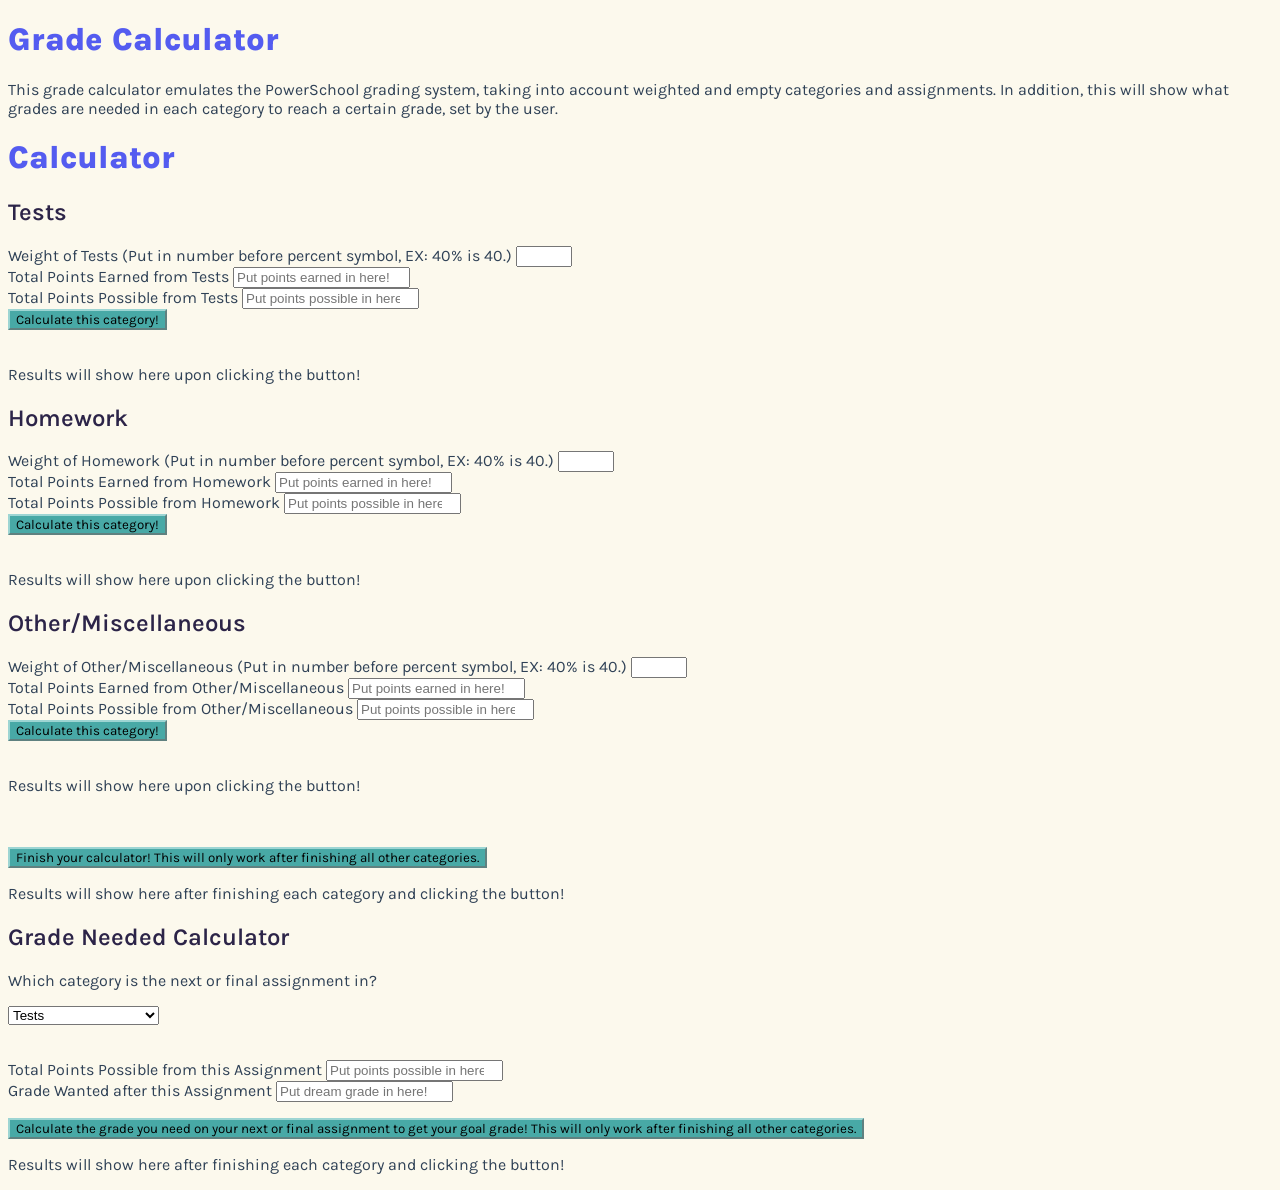
<file: old-code-for-reference/index.html>
<!DOCTYPE html>
<html lang="en">
<head>
    <meta charset="UTF-8">
   
    <meta name="viewport" content="width=device-width, initial-scale=1.0">
    
    <link rel="preconnect" href="https://fonts.googleapis.com">
   
    <link rel="preconnect" href="https://fonts.gstatic.com" crossorigin>
   
    <link href="https://fonts.googleapis.com/css2?family=Karla&display=swap" rel="stylesheet">
    
    <link rel="stylesheet" href="style.css">
    
    <title>Document</title>

</head>
<body>

<div id="Beginning Headers">

<h1> Grade Calculator</h1>

<p> This grade calculator emulates the PowerSchool grading system, taking into account weighted and empty categories and assignments. In addition, this will show what grades are needed in each category to reach a certain grade, set by the user. </p>

<h1> Calculator </h1>
</div>

<div id="Tests Category">
<h2> Tests </h2>
<p class="input">
<label for="weightT">Weight of Tests (Put in number before percent symbol, EX: 40% is 40.)</label>    
<input type="number" id="weightT" min="0" max="100">
<br>
<label for="pointsearnedT">Total Points Earned from Tests</label>
<input type="number" id="pointsearnedT" placeholder="Put points earned in here!">
<br>
<label for="pointspossibleT">Total Points Possible from Tests</label>
<input type="number" id="pointspossibleT" placeholder="Put points possible in here!">
<br>
<button onclick="calculateT()">Calculate this category!</button>
<br><br>
</p>
<p id="resultsT">Results will show here upon clicking the button!</p>
<script>
function calculateT(){  
    WeightofTests = document.getElementById("weightT").value / 100
    Percent4Tests = document.getElementById("pointsearnedT").value / document.getElementById("pointspossibleT").value
    TestsWorth = (Percent4Tests * 100) * (WeightofTests)

    document.getElementById("resultsT").textContent =
    "Your test average is " + (Percent4Tests * 100).toFixed(2) + 
    "%. This is worth " + (TestsWorth).toFixed(2) + 
    "% of your current final grade. You have lost " + ((WeightofTests*100) - ((Percent4Tests * 100) * (WeightofTests))).toFixed(2) +
    "% of your grade from this category."
}
</script>
</div>

<div id="Homework Category">
<h2> Homework </h2>
<p class="input">
<label for="weightH">Weight of Homework (Put in number before percent symbol, EX: 40% is 40.)</label>    
<input type="number" id="weightH" min="0" max="100">
<br>
<label for="pointsearnedH">Total Points Earned from Homework</label>
<input type="number" id="pointsearnedH" placeholder="Put points earned in here!">
<br>
<label for="pointspossibleH">Total Points Possible from Homework</label>
<input type="number" id="pointspossibleH" placeholder="Put points possible in here!">
<br>
<button onclick="calculateH()">Calculate this category!</button>
<br><br>
</p>
<p id="resultsH">Results will show here upon clicking the button!</p>
<script>
function calculateH(){  
    WeightofHW = document.getElementById("weightH").value / 100
    Percent4HW = document.getElementById("pointsearnedH").value / document.getElementById("pointspossibleH").value
    HWWorth = (Percent4HW * 100) * (WeightofHW)

    document.getElementById("resultsH").textContent =
    "Your homework average is " + (Percent4HW * 100).toFixed(2) + 
    "%. This is worth " + (HWWorth).toFixed(2) + 
    "% of your current final grade. You have lost " + ((WeightofHW*100) - ((Percent4HW * 100) * (WeightofHW))).toFixed(2) +
    "% of your grade from this category."
}
</script>
</div>

<div id="Other/Misc Category">
<h2> Other/Miscellaneous </h2>
<p class="input">
<label for="weightO">Weight of Other/Miscellaneous (Put in number before percent symbol, EX: 40% is 40.)</label>    
<input type="number" id="weightO" min="0" max="100">
<br>
<label for="pointsearnedO">Total Points Earned from Other/Miscellaneous</label>
<input type="number" id="pointsearnedO" placeholder="Put points earned in here!">
<br>
<label for="pointspossibleO">Total Points Possible from Other/Miscellaneous</label>
<input type="number" id="pointspossibleO" placeholder="Put points possible in here!">
<br>
<button onclick="calculateO()">Calculate this category!</button>
<br><br>
</p>
<p id="resultsO">Results will show here upon clicking the button!</p>
<script>
function calculateO(){  
    WeightofO = document.getElementById("weightO").value / 100
    Percent4O = document.getElementById("pointsearnedO").value / document.getElementById("pointspossibleO").value
    OWorth = (Percent4O * 100) * (WeightofO)

    document.getElementById("resultsO").textContent =
    "Your other/miscellaneous average is " + (Percent4O * 100).toFixed(2) + 
    "%. This is worth " + (OWorth).toFixed(2) + 
    "% of your current final grade. You have lost " + ((WeightofO*100) - ((Percent4O * 100) * (WeightofO))).toFixed(2) +
    "% of your grade from this category."
}
</script>
</div>

<div id="Final Grade Calculator">
<br><br>
<button onclick="calculateFinal()">Finish your calculator! This will only work after finishing all other categories.</button>
<p id="resultsFinal">Results will show here after finishing each category and clicking the button!</p>
<script>
function calculateFinal(){
    if (OWorth !== undefined && HWWorth !== undefined && TestsWorth !== undefined){
        document.getElementById("resultsFinal").textContent =
        "Your final grade is currently " + (OWorth + HWWorth + TestsWorth).toFixed(2) + "%."
    }
}
</script>
</div>

<div id="Grade Needed Calc">

<h2> Grade Needed Calculator </h2>

<div id="Select FA Category">
<p><label for="Category of Final Assignment">Which category is the next or final assignment in?</label></p>
<select id="FACat">
    <option value="Tests">Tests</option>
    <option value="HW">Homework</option>
    <option value="O">Others/Miscellaneous</option>
</select>

</div>
<!-- ( ( Final Grade Wanted - (Sum of Other Weights) ) / Test Weight) * (Total Test Points Avaible Currently + Next Test Total Points) ) - Test Points Earned	-->

<div id="InputsforFA">

<p>
<br>

<label for="pointspossibleGN">Total Points Possible from this Assignment</label>
<input type="number" id="pointspossibleGN" placeholder="Put points possible in here!">
<script>
    pointspossibleGN = document.getElementById("pointspossibleGN").value
</script>
<br>

<label for="FGWanted">Grade Wanted after this Assignment</label>
<input type="number" id="FGWanted" placeholder="Put dream grade in here!">
<script>
    FGWanted = document.getElementById("FGWanted").value
</script>
<br>

</p>

</div>

<div id="Formula Creation">
<button onclick="calculateGN()">Calculate the grade you need on your next or final assignment to get your goal grade! This will only work after finishing all other categories.</button>
<p id="resultsGN">Results will show here after finishing each category and clicking the button!</p>
<script>
function calculateGN() {
    

    FACat = (document.getElementById("FACat")).value;
  if (FACat === "Tests"){
    sumOfOtherParts = (HWWorth + OWorth)
    FAWeight = WeightofTests
    FACategorysPoints = Number(document.getElementById("pointspossibleT").value)
    FACategorysPointsE = Number(document.getElementById("pointsearnedT").value)
  } else if (FACat === "HW"){
    sumOfOtherParts = (TestsWorth + OWorth)
    FAWeight = WeightofHW
    FACategorysPoints = Number(document.getElementById("pointspossibleH").value)
    FACategorysPointsE = Number(document.getElementById("pointsearnedH").value)
  }
  else if (FACat === "O"){
    sumOfOtherParts = (TestsWorth + HWWorth)
    FAWeight = WeightofO
    FACategorysPoints = Number(document.getElementById("pointspossibleO").value)
    FACategorysPointsE = Number(document.getElementById("pointsearnedO").value)
  } else {document.getElementById("FA Output").textContent =
        "Make sure to select a category for your final assignment!"}
    
    
    
    if (FACat){
        document.getElementById("resultsGN").textContent =
        "You need a " + ((((Number(document.getElementById("FGWanted").value) - sumOfOtherParts) / FAWeight) / 100 * (FACategorysPoints + Number(document.getElementById("pointspossibleGN").value)) - FACategorysPointsE) / Number(document.getElementById("pointspossibleGN").value) * 100).toFixed(2) + "% on this assignment to achieve your goal grade. Better start studying!"
    }
}
</script>
</div>

</div>

</body>
</html>
</file>
<file: old-code-for-reference/style.css>
html{
  background-color: #fcf9ed;
}

h1{ 
  font-family: "Karla", sans-serif;
  font-weight: 800;
  color: #545cf0ff
}

h2{ 
  font-family: "Karla", sans-serif;
  font-weight: 600;
  color: #2c2448ff
}

p{ 
  font-family: "Karla", sans-serif;
  font-weight: 400;
  color: #2f4156ff
}

.input{ 
  font-family: "Karla", sans-serif;
  font-weight: 400;
  color: #2f4156ff
}

.select{ 
  font-family: "Karla", sans-serif;
  font-weight: 400;
  color: #2f4156ff
}

button{
  font-family: "Karla", sans-serif;
  font-weight: 400;
  background-color: #48a9a6ff;
  border-color: #9dd5d3ff;
}
</file>
